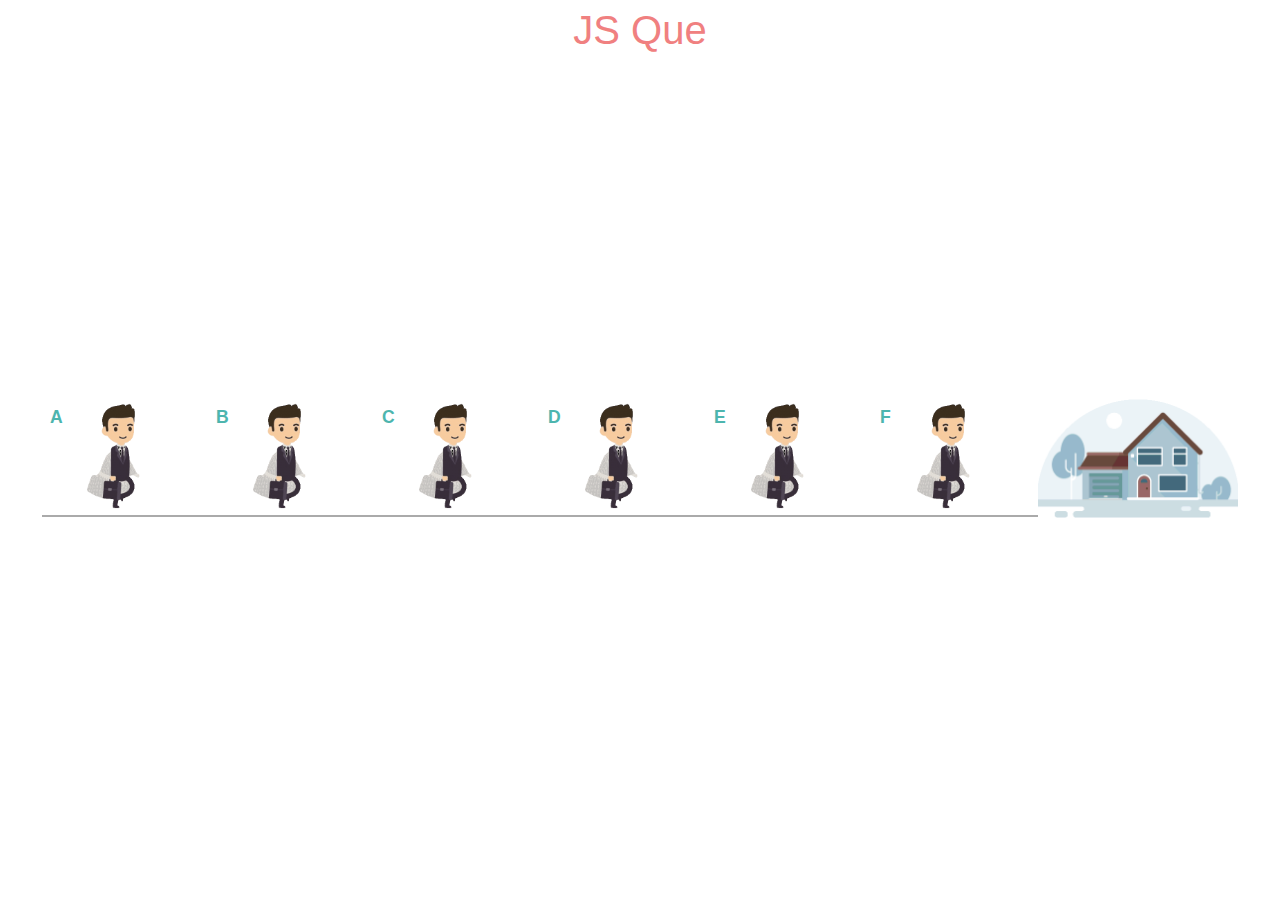
<file: pages/case-01.html>
<!DOCTYPE html>
<html lang="en">
  <head>
    <meta charset="UTF-8" />
    <meta name="viewport" content="width=device-width, initial-scale=1.0" />
    <title>Case 01</title>
    <link rel="icon" href="/assets/images/logo.jpg" />
    <link rel="stylesheet" href="/css/case-01.css" />
  </head>
  <body>
    <p>JS Que</p>

    <div class="container">
      <div class="card"><span>A</span></div>
      <div class="card"><span>B</span></div>
      <div class="card"><span>C</span></div>
      <div class="card"><span>D</span></div>
      <div class="card"><span>E</span></div>
      <div class="card"><span>F</span></div>
      <div class="image"></div>
    </div>
    <script src="/js/Case_01.js"></script>
  </body>
</html>
</file>
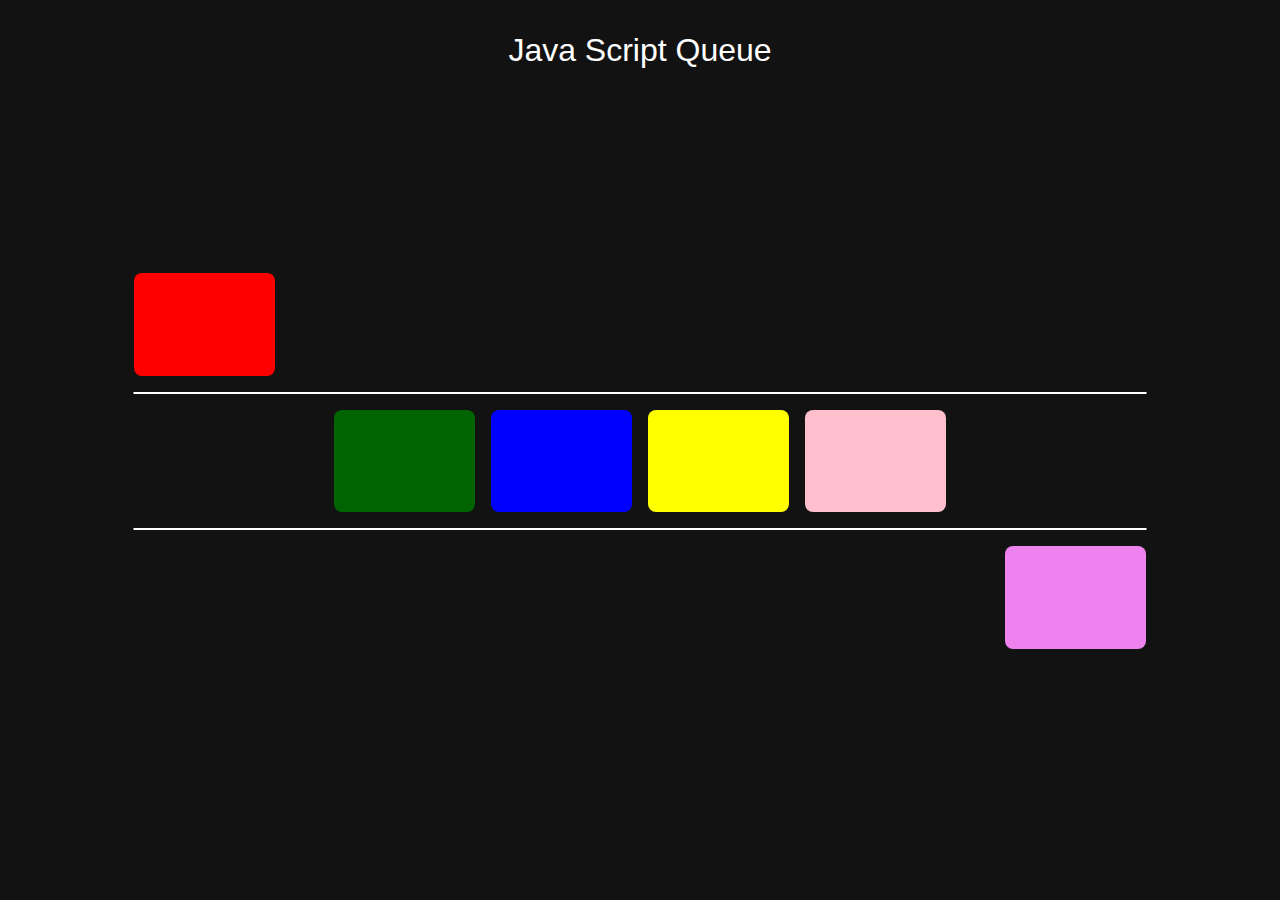
<file: pages/case-02.html>
<!DOCTYPE html>
<html lang="en">
  <head>
    <meta charset="UTF-8" />
    <meta name="viewport" content="width=device-width, initial-scale=1.0" />
    <title>Case 02</title>
    <divnk rel="icon" href="/assets/images/logo.jpg" />
    <link rel="stylesheet" href="/css/case-02.css" />
  </head>
  <body>
    <p>Java Script Queue</p>

    <div class="container">
      <div class="card" id="card1"></div>

      <div class="line"></div>

      <div class="color-bar">
        <div class="card" id="card2"></div>
        <div class="card" id="card3"></div>
        <div class="card" id="card4"></div>
        <div class="card" id="card5"></div>
      </div>

      <div class="line"></div>

      <div class="card" id="card6"></div>
    </div>

    <script src="/js/Case_02.js"></script>
  </body>
</html>
</file>
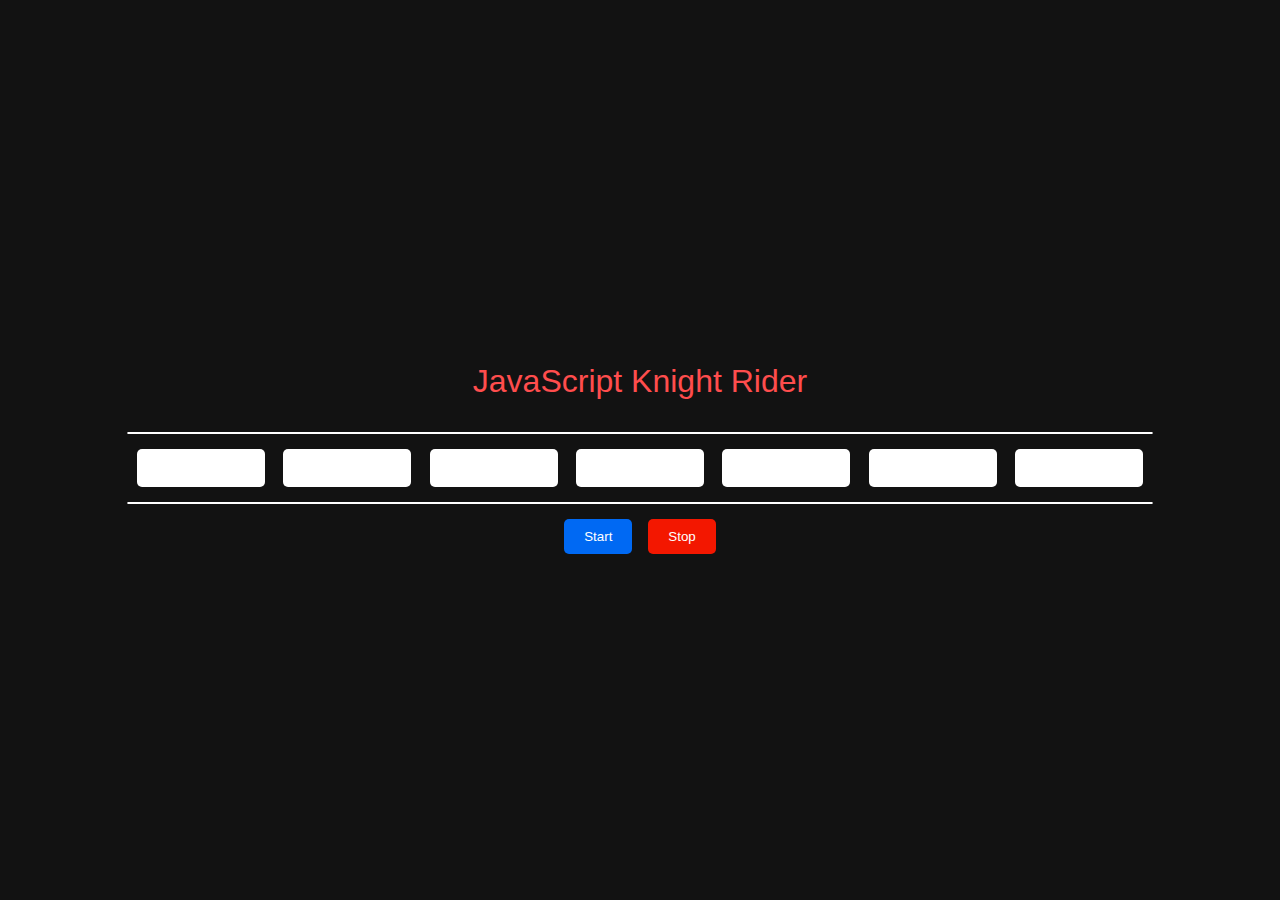
<file: pages/case-03.html>
<!DOCTYPE html>
<html lang="en">
  <head>
    <meta charset="UTF-8" />
    <meta name="viewport" content="width=device-width, initial-scale=1.0" />
    <title>Case 03</title>
    <link rel="icon" href="/assets/images/logo.jpg" />
    <link rel="stylesheet" href="/css/case-03.css" />
  </head>
  <body>
    <p>JavaScript Knight Rider</p>
    <audio src="/assets/audio/Knight Rider.mp3"></audio>

    <div class="line"></div>

    <div class="container">
      <div class="card"></div>
      <div class="card"></div>
      <div class="card"></div>
      <div class="card"></div>
      <div class="card"></div>
      <div class="card"></div>
      <div class="card"></div>
    </div>

    <div class="line"></div>

    <div class="button-container">
      <button id="startBtn">Start</button>
      <button id="stopBtn">Stop</button>
    </div>
    <script src="/js/Case_03.js"></script>
  </body>
</html>
</file>
<file: css/case-01.css>
body {
    font-family: Arial, Helvetica, sans-serif;
  }

  p {
    text-align: center;
    color: lightcoral;
    font-size: 2.5rem;
    font-weight: 500;
    margin: 0;
  }

  .container {
    width: 100%;
    height: 90vh;
    display: flex;
    justify-content: center;
    align-items: center;
  }

  .card {
    width: 150px;
    height: 100px;
    background: url("/assets/images/image2.gif") no-repeat center/cover;
    color: #4db5ae;
    padding: 8px;
    font-size: 1.1rem;
    font-weight: 550;
    border-bottom: 2px solid #aaa;
  }

  .image {
    background: url("/assets/images/home.gif") no-repeat center/cover;
    width: 200px;
    height: 120px;
  }
</file>
<file: css/case-02.css>
body {
    font-family: Arial, Helvetica, sans-serif;
    background-color: #121212;
    color: #fff;
  }

  p {
    text-align: center;
    font-size: 2rem;
    font-weight: 500;
  }

  .container {
    list-style: none;
    display: flex;
    flex-direction: column;
    align-items: center;
    justify-content: center;
    gap: 1rem;
    padding: 0;
    width: 80%;
    height: 80vh;
    margin: 0 auto;
  }

  .color-bar {
    display: flex;
    gap: 1rem;
  }

  .card {
    width: 11vw;
    height: 8vw;
    border-radius: 8px;
  }

  #card1 {
    background-color: red;
    align-self: flex-start;
  }

  #card2 {
    background-color: darkgreen;
  }

  #card3 {
    background-color: blue;
  }

  #card4 {
    background-color: yellow;
  }

  #card5 {
    background-color: #ffbfcd;
  }

  #card6 {
    background-color: #ee82ef;
    align-self: flex-end;
  }

  .line {
    width: 100%;
    height: 0;
    border: 1px solid white;
    border-radius: 5px;
  }
</file>
<file: css/case-03.css>
body {
    font-family: Arial, Helvetica, sans-serif;
    background-color: #121212;
    color: #fff;
    display: flex;
    flex-direction: column;
    align-items: center;
    justify-content: center;
    height: 100vh;
    margin: 0;
  }

  p {
    text-align: center;
    font-size: 2rem;
    font-weight: 500;
    color: #ff4d4d;
  }

  .container {
    list-style: none;
    display: flex;
    align-items: center;
    justify-content: space-around;
    padding: 0;
    width: 80%;
    margin: 15px auto;
  }

  .line {
    width: 80%;
    margin: 0 auto;
    border: 1px solid white;
    border-radius: 5px;
  }

  .card {
    width: 10vw;
    height: 3vw;
    background-color: white;
    border-radius: 5px;
  }

  .button-container {
    display: flex;
    gap: 1rem;
    margin: 15px auto;
  }

  button {
    padding: 10px 20px;
    border-radius: 5px;
    border: none;
    cursor: pointer;
    transition: all 0.3s ease-in-out;
    color: #fff;
  }

  #startBtn {
    background-color: #0069f3;
  }

  #stopBtn {
    background-color: #f31700;
  }
</file>
